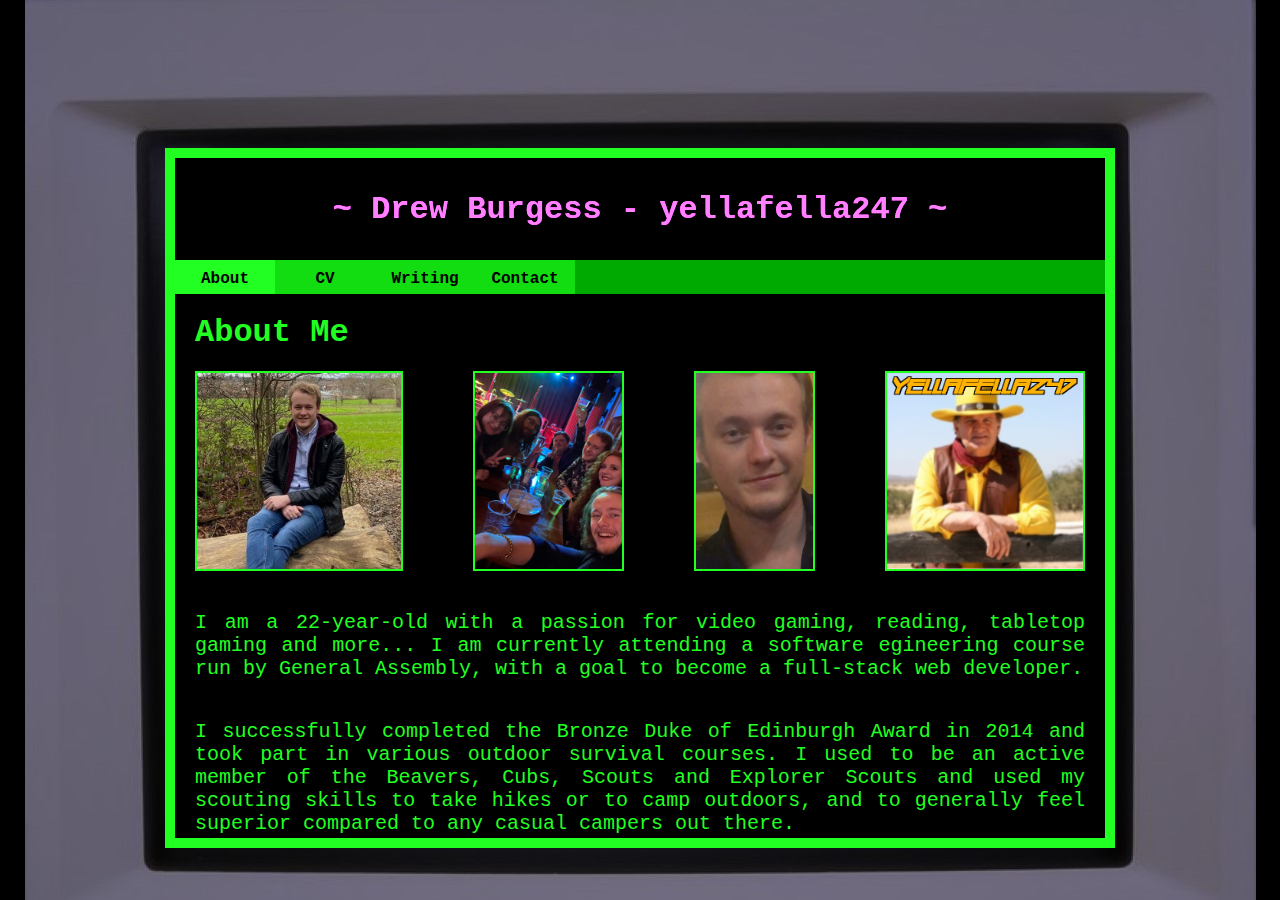
<file: index.html>
<!DOCTYPE html>
<html>

<head>
  <title>Drew Burgess - About</title>
  <link rel="stylesheet" href="css/main.css">
  <link rel="stylesheet" href="css/main-desktop.css">
  <link rel="stylesheet" href="css/index.css">
  <meta name="viewport" content="width=device-width">
</head>

<body>
  <div id="compScreen">
    <div id="topPic">
      <h1>~ Drew Burgess - yellafella247 ~</h1>
    </div>
    <nav>
      <span> &lt;&lt; </span>
          <ul id="toolbar">
            <li><a href="index.html"><strong>About</strong></a></li>
            <li><a href="cvPage.html"><strong>CV</strong></a></li>
            <li><a href="writing.html"><strong>Writing</strong></a></li>
            <li><a href="contact.html"><strong>Contact</strong></a></li>
          </ul>
          <span> &gt;&gt; </span>
    </nav>
    <main>
      <article id="mainArticle">
        <h2>About Me</h2>
        <img src="images/me.jpg" alt="Me" class="mePhotos" id="pic1">
        <img src="images/lexington.jpeg" alt="Me and friends at the Lexington" class="mePhotos" id="pic2">
        <img src="images/meFullFace.jpg" alt="Me drunk and happy" class="mePhotos" id="pic3">
        <img src="images/Steam Pic.jpg" alt="My steam profile pic" class="mePhotos" id="pic4">
        <p>I am a 22-year-old with a passion for video gaming, reading, tabletop gaming and more...
          I am currently attending a software egineering course run by General Assembly, with a goal to become a
          full-stack web developer.</p>
        <p>I successfully completed the Bronze Duke of Edinburgh Award in 2014 and took part in various outdoor survival
          courses.
          I used to be an active member of the Beavers, Cubs, Scouts and Explorer Scouts and used my scouting skills to
          take hikes or to camp outdoors,
          and to generally feel superior compared to any casual campers out there.</p>
        <p>During my time at university, I spent a couple of months in the Sheffield University Officer Training Corps.
          Whilst there, I took part in training exercises involving live firearms, field tactis and leadership skills.</p>
        <p>I used to be the prefect for computer science at my sixth-form, helping department staff out on induction days
          and open evenings by showing my knowledge in the field to any visitors.</p>
      </article>
      <footer>
        <div id="footerBG">
          <p> ~ Built by Drew Burgess ~</p>
          <p> ~ For Drew Burgess ~</p>
        </div>
      </footer>
    </main>
  </div>
</body>

</html>
</file>
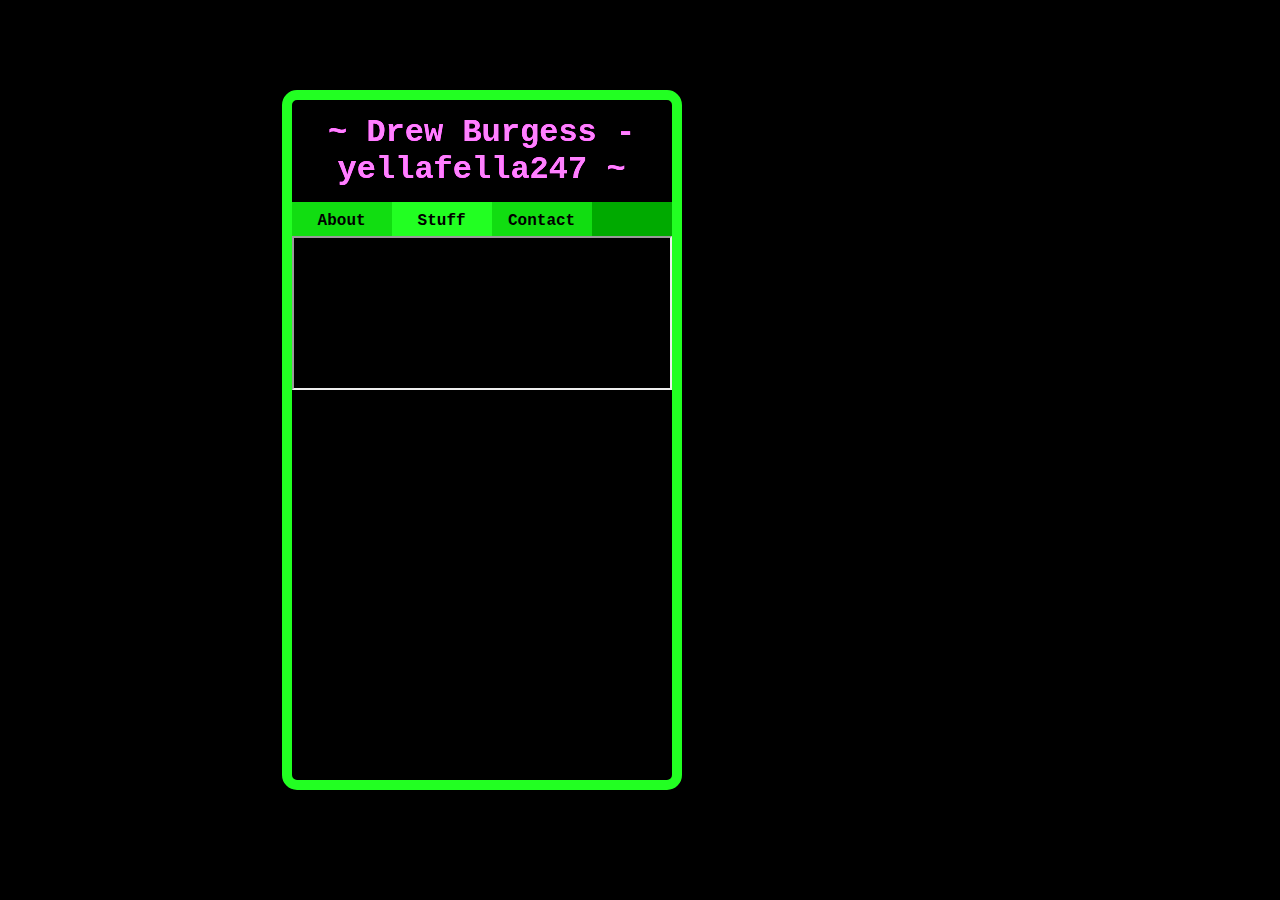
<file: cvPage.html>
<!DOCTYPE html>
<html>

<head>
  <title>Drew Burgess - Stuff</title>
  <link rel="stylesheet" href="css/main.css">
  <link rel="stylesheet" href="css/cvPage.css">
</head>

<body>
  <div id="compScreen">
    <div id="topPic">
      <h1>~ Drew Burgess - yellafella247 ~</h1>
    </div>
    <nav>
      <ul id="toolbar">
        <li><a href="index.html"><strong>About</strong></a></li>
        <li><a href="stuff.html"><strong>Stuff</strong></a></li>
        <li><a href="contact.html"><strong>Contact</strong></a></li>
      </ul>
    </nav>
    <div id="mainSection">
      <iframe
        src="https://docs.google.com/document/d/e/2PACX-1vSQLZMGvR8lSK0uR1ky5fbnyzB20ZY0njyWawpBchbl3OJLv1e_weIrXmk0CJGPyCrXkp-ptSSagXVK/pub?embedded=true" id="cvIFrame"><iframe>
          <footer>
            <div id="footerBG">
              <p> ~ Built by Drew Burgess ~</p>
              <p> ~ For Drew Burgess ~</p>
            </div>
          </footer>
    </div>
  </div>
</body>

</html>
</file>
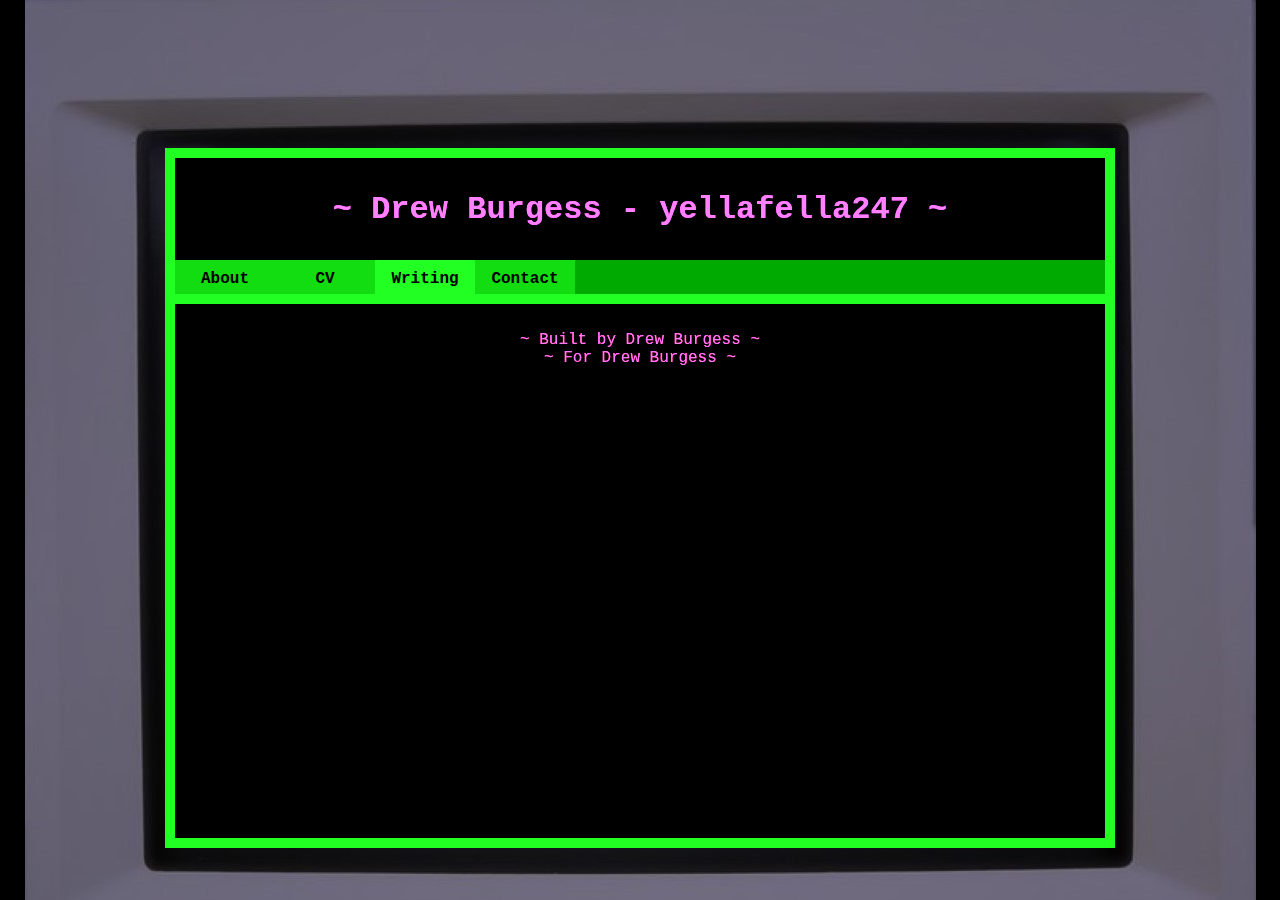
<file: writing.html>
<!DOCTYPE html>
<html>

<head>
  <title>Drew Burgess - About</title>
  <link rel="stylesheet" href="css/main.css">
  <link rel="stylesheet" href="css/main-desktop.css">
  <link rel="stylesheet" href="css/writing.css">
  <meta name="viewport" content="width=device-width">
</head>

<body>
  <div id="compScreen">
    <div id="topPic">
      <h1>~ Drew Burgess - yellafella247 ~</h1>
    </div>
    <nav>
      <span><<</span>
      <ul id="toolbar">
        <li><a href="index.html"><strong>About</strong></a></li>
        <li><a href="cvPage.html"><strong>CV</strong></a></li>
        <li><a href="writing.html"><strong>Writing</strong></a></li>
        <li><a href="contact.html"><strong>Contact</strong></a></li>
      </ul>
      <span>>></span>
    </nav>
    <main>
      <footer>
        <div id="footerBG">
          <p> ~ Built by Drew Burgess ~</p>
          <p> ~ For Drew Burgess ~</p>
        </div>
      </footer>
    </main>
  </div>
</body>

</html>
</file>
<file: css/main.css>
* {
  box-sizing: border-box;
}

body {
  background-color: #000;
  background-size: 250%;
  background-position: 43.5% 0%;
  background-repeat: no-repeat;
  position: relative;
  top: 10vh;
  width: 56vw;
  margin: 0 22vw;
  max-width: 400px;
  height: 700px;
}

#compScreen {
  position: relative;
  background: #000;
  border-color: #2f2;
  border-width: 10px;
  border-style: solid;
  border-radius: 15px;
  height: 100%;
  width: 100%;
  color: #2f2;
  font-family: 'Courier New', Courier, monospace;
}

h1 {
  margin: 0;
  padding: 0;
  width: 100%;
  max-width: max-content;
  height: max-content;
  background-color: #000;
}

#topPic {
  display: flex;
  background: url("https://media4.giphy.com/media/xUOxeZR9gmFzbH8FRS/giphy.gif?cid=790b76117a8a7fafaea8b2b25e2bb12bad6b5ad77f020404&rid=giphy.gif&ct=g");
  background-size: contain;
  background-repeat: round;
  filter: hue-rotate(180deg);
  height: 15%;
  width: 100%;
  text-align: center;
  z-index: -1;
  justify-content: center;
  align-items: center;
  flex-direction: column;
}

nav {
  display: flex;
  border-style: solid;
  border-width: 0 0 0 0;
  background-color: #0a0;
  color: black;
  height: 5%;
  align-items: center;
}

nav span {}

nav ul {
  display: flex;
  margin: 0;
  padding: 0;
  list-style-type: none;
  overflow: auto;
  height: 100%;
}

nav ul li {
  background: #1d1;
  width: 100px;
  padding: 10px;
  text-align: center;
}

nav ul li:hover {
  background-color: #2f2;
}

nav ul li a {
  height: 100%;
  text-decoration: none;
  color: #000;
}

main {
  overflow: scroll;
  overflow-x: hidden;
  height: 80%;
  /*padding-right: 20px;*/
}

footer {
  height: 100px;
  border-top: 10px solid #2f2;
  left: 0;
  right: 0;
}

footer #footerBG {
  height: 100%;
  background: url('https://i.giphy.com/media/cgeOW2Rg7SdFQZE78e/giphy.webp');
  filter: hue-rotate(200deg);
  background-size: contain;
  display: flex;
  justify-content: center;
  align-items: center;
  flex-direction: column;
}

footer p {
  background-color: #000;
  margin: 0;
}

@media (max-width: 1000px) {
  body{
    font-size: calc(2vw + 5px);
  }

  h1 {
    font-size: calc(3vw + 5px);
  }
}

/* @media (min-width: 768px) {
  body {
    width: unset;
    background-image: url('../images/CompScreen.jpg');
    background-color: #000;
    background-size: unset;
    background-position: 50% top;
    background-repeat: no-repeat;
    position: relative;
    top: 15vh;
    margin: 0 auto;
    width: 80vw;
    max-width: 950px;
    height: 700px;
  }

  body ::-webkit-scrollbar {
    width: 20px;
  }

  body ::-webkit-scrollbar-track {
    background: #0a0;
  }

  body ::-webkit-scrollbar-thumb {
    background: #1d1;
  }

  body ::-webkit-scrollbar-thumb:hover {
    background: #2f2;
  }

  #compScreen {
    position: relative;
    background: #000;
    border-color: #2f2;
    border-width: 10px;
    border-style: solid;
    border-radius: unset;
    height: 100%;
    width: 100%;
    color: #2f2;
    font-family: 'Courier New', Courier, monospace;
  }

  nav span {
    display: none;
  }
} */
</file>
<file: css/main-desktop.css>
@media (min-width: 1000px) {
  body {
    width: unset;
    background-image: url('../images/CompScreen.jpg');
    background-color: #000;
    background-size: unset;
    background-position: 50% top;
    background-repeat: no-repeat;
    position: relative;
    top: 148px;
    margin: 0 auto;
    width: 950px;
    max-width: 950px;
    height: 700px;
  }
  
  /*#region Scrollbar*/
  body ::-webkit-scrollbar {
    width: 20px;
  }

  body ::-webkit-scrollbar-track {
    background: #0a0;
  }

  body ::-webkit-scrollbar-thumb {
    background: #1d1;
  }

  body ::-webkit-scrollbar-thumb:hover {
    background: #2f2;
  }
  /*#endregion Scrollbar*/

  #compScreen {
    position: relative;
    background: #000;
    border-color: #2f2;
    border-width: 10px;
    border-style: solid;
    border-radius: unset;
    height: 100%;
    width: 100%;
    color: #2f2;
    font-family: 'Courier New', Courier, monospace;
  }

  nav span {
    display: none;
  }



  
}
</file>
<file: css/index.css>
nav ul li:first-child {
  background-color: #2f2;
}

nav ul li:first-child:hover {
  background-color: #1e1;
}

#mainArticle {
  margin: 0 20px 20px 20px;
  text-align: justify;
  display: flex;
  flex-flow: row wrap;
  justify-content: space-between;
}

#mainArticle h2 {
  width: 100%;
}

.mePhotos {
  width: 45%;
  height: fit-content;
  border: #2f2 solid;
  border-width: 2px;
  text-align: center;
  margin-bottom: 20px;
}

#pic2, #pic3 {
  display: none;
}

@media (min-width: 1000px) {

  #mainArticle h2 {
    font-size: 32px;
    margin: 20px 0;
  }

  #mainArticle p {
    font-size: 20px;
  }

  .mePhotos {
    width: unset;
    height: 200px;
  }

  #pic2, #pic3 {
    display: block;
  }

  .mePhotos:hover {
    height: 300px;
  }
}
</file>
<file: css/cvPage.css>
nav ul li:nth-child(2) {
  background-color: #2f2;
}

nav ul li:nth-child(2):hover {
  background-color: #1e1;
}

#cvIFrame {
  width: 100%;
  bottom: 0;
  overflow: hidden;
  display: block;
  height: 100%;
}

#cvIframe #cvIframe #cvIframe ::-webkit-scrollbar {
  width: 20px;
}

#cvIframe html ::-webkit-scrollbar-track {
  background: #0a0;
}

/* Handle */
#cvIframe html ::-webkit-scrollbar-thumb {
  background: #1d1;
}

/* Handle on hover */
#cvIframe html ::-webkit-scrollbar-thumb:hover {
  background: #2f2;
}

footer {
  display: block;
}
</file>
<file: css/writing.css>
nav ul li:nth-child(3) {
  background-color: #2f2;
}

nav ul li:nth-child(3):hover {
  background-color: #1e1;
}

/* {
  width: 100%;
  bottom: 0;
  overflow: hidden;
  display: block;
  height: 100%;
}*/
</file>
